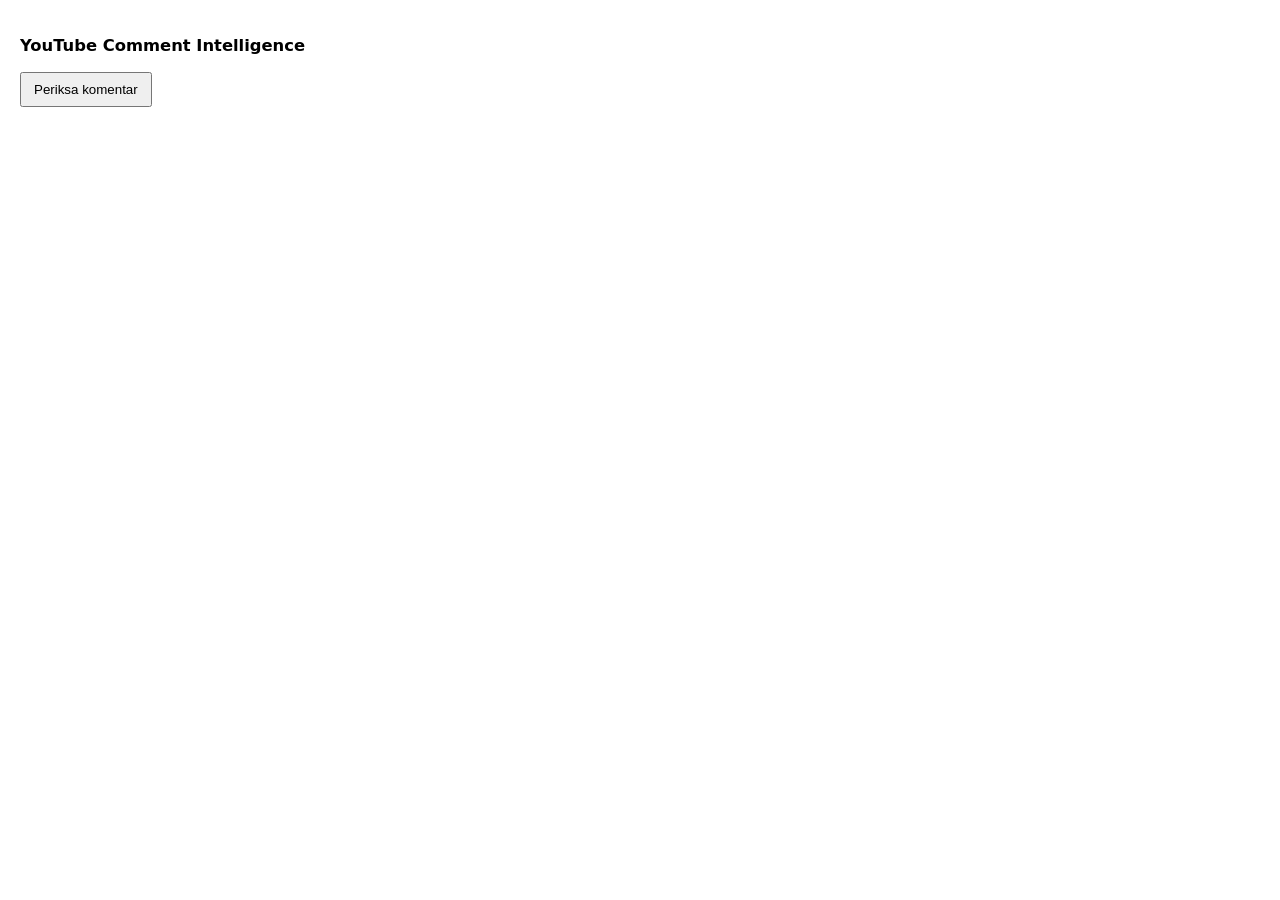
<file: extension/popup.html>
<!DOCTYPE html>
<html lang="id">
<head>
  <meta charset="utf-8">
  <title>Fetch Comments</title>
  <style>
    body { min-width: 260px; padding: 12px; font: 14px system-ui, sans-serif; }
    button { padding: 8px 12px; cursor: pointer; }
    #status { line-height: 1.4; }
  </style>
</head>
<body>
  <h3>YouTube Comment Intelligence</h3>
  <button id="fetchBtn">Periksa komentar</button>
  <p id="status" role="status"></p>
  <script src="popup.js"></script>
</body>
</html>
</file>
